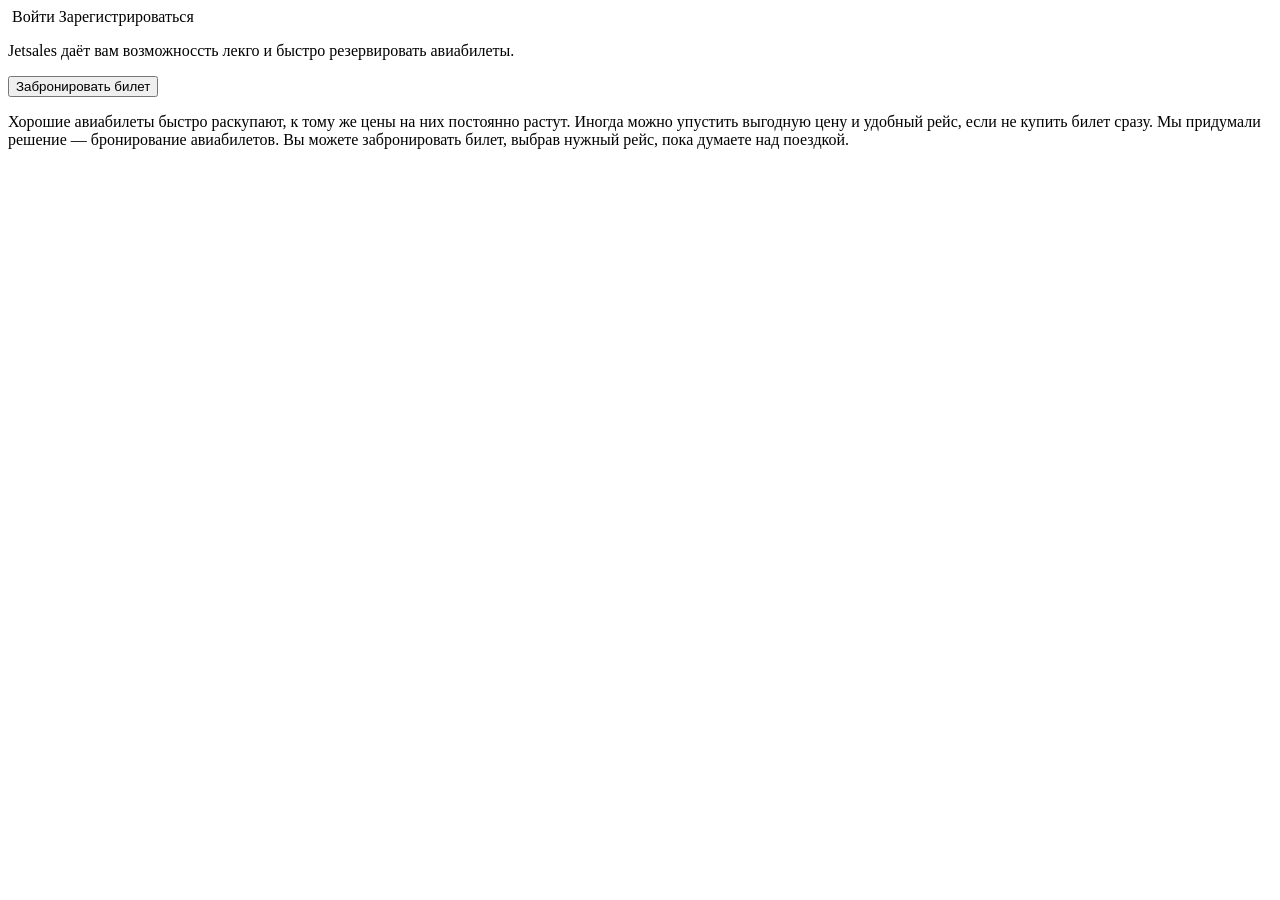
<file: pr5/target/classes/templates/index.html>
<!DOCTYPE html>
<html lang="en" xmlns:sec="http://www.springframework.org/schema/security" xmlns:th="http://www.w3.org/1999/xhtml" xmlns="http://www.w3.org/1999/html">
<head>
    <meta charset="UTF-8">
    <title>Index</title>
    <link  rel="stylesheet" th:href="@{/css/header.css}" />
    <link  rel="stylesheet" type="text/css" th:href="@{/css/button.css}" />
</head>
<body>
<div class="header">
    <!-- <form th:if="${user != 'anonymous'}" th:action="@{/logout}" method="post">-->
    <!--        <input type="submit" value="logout">-->
    <!--    </form>-->
    <a th:href="@{/}" class="header_logo"> <img th:src="@{/images/irlik1.jpg}" alt="" class="header_img"></a>
    <span class="empty_punkt"></span>
   <a  sec:authorize="isAnonymous()" th:href="@{/login}">Войти</a>
    <a  sec:authorize="isAnonymous()" th:href="@{/registration}">Зарегистрироваться</a>


    <a th:if="${user != 'anonymous'}" th:text="${user}"></a>
</div>

<div class="container">

<p>
   Jetsales даёт вам возможноссть лекго и быстро резервировать авиабилеты.
</p>
    <a th:href="@{/zakaz} ">
    <button class="button1" > Забронировать билет </button>
    </a>
</div>
<div class="container1">
    <p>
        Хорошие авиабилеты быстро раскупают, к тому же цены на них постоянно растут. Иногда можно упустить выгодную цену и удобный рейс,
        если не купить билет сразу. Мы придумали решение — бронирование авиабилетов. Вы можете
        забронировать билет, выбрав нужный рейс, пока думаете над поездкой.


    </p>

</div>
</body>
</html>
</file>
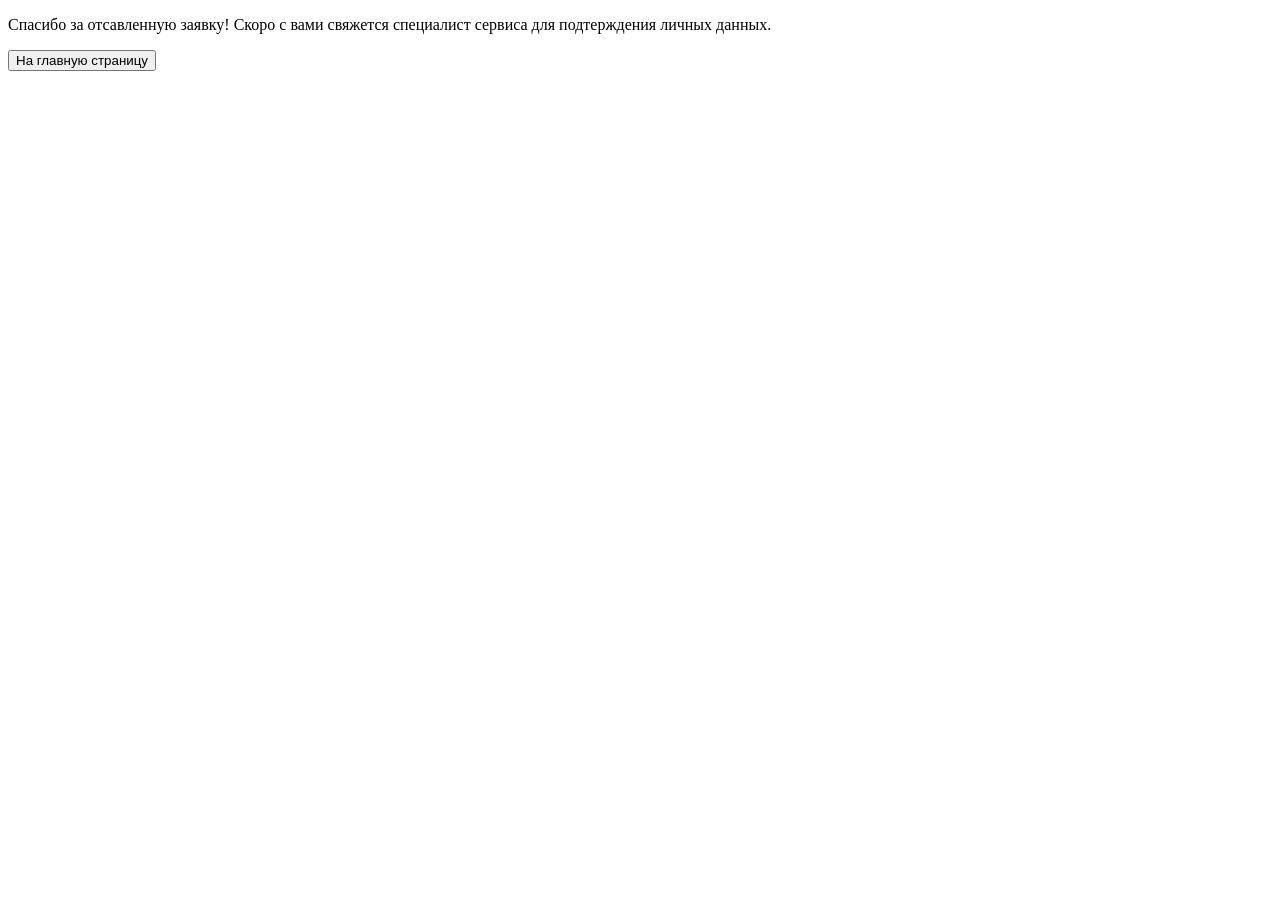
<file: pr5/target/classes/templates/foruser.html>
<!DOCTYPE html>
<html lang="en" xmlns:th="http://www.w3.org/1999/xhtml">
<head>
    <meta charset="UTF-8">
    <link  rel="stylesheet" type="text/css" th:href="@{/css/button.css}" />
    <link  rel="stylesheet" th:href="@{/css/userstyle.css}" />
    <title>For User</title>
</head>
<body>
<div class="sps">
    <p>
        Спасибо за отсавленную заявку! Скоро с вами свяжется специалист сервиса для подтерждения личных данных.
    </p>
    <a th:href="@{/index} ">
        <button class="button1" > На главную страницу </button>
    </a>
</div>
</body>
</html>
</file>
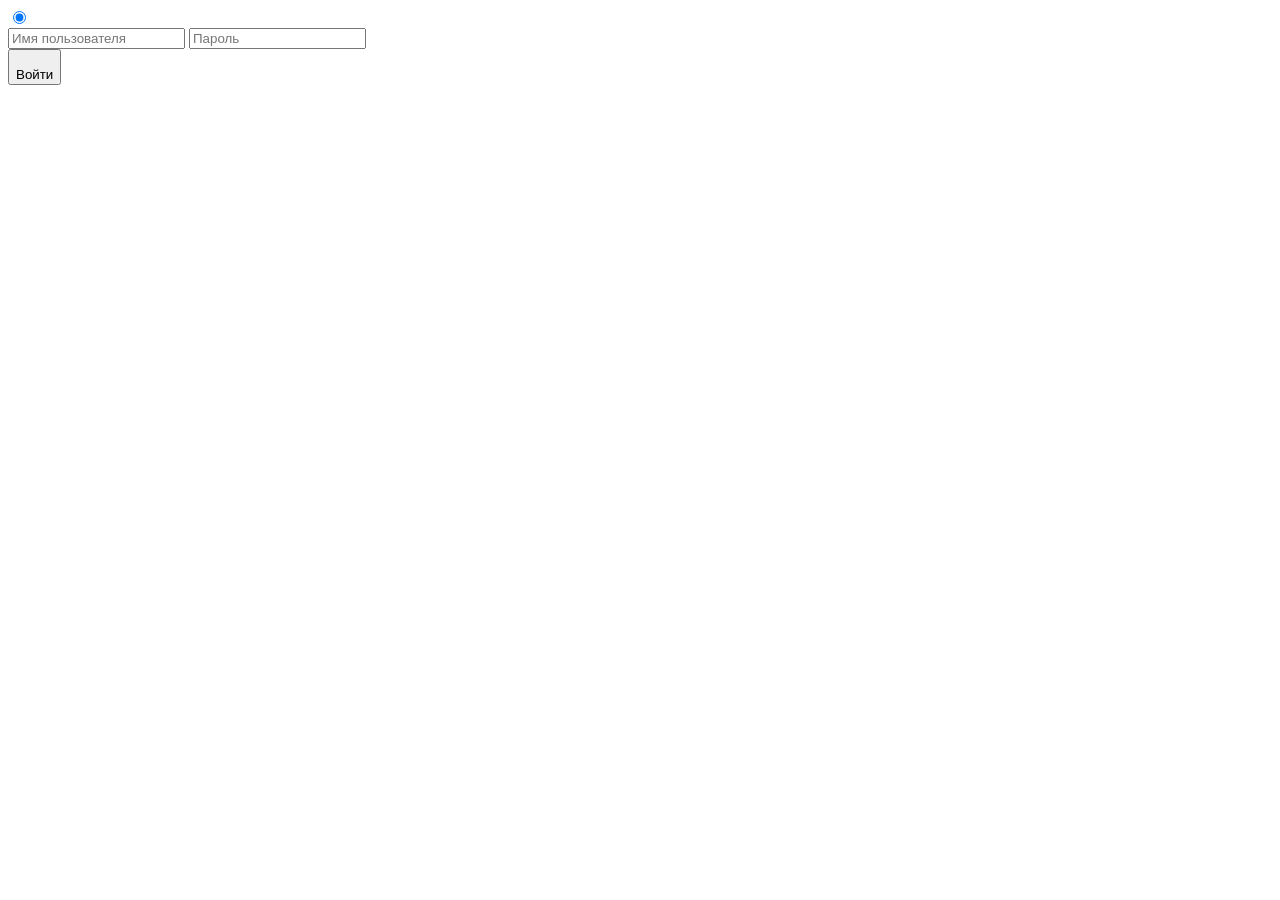
<file: pr5/target/classes/templates/login.html>
<!DOCTYPE html>
<html lang="en" xmlns:th="http://www.w3.org/1999/xhtml">
<head>
    <link  rel="stylesheet" th:href="@{/css/loginstyle.css}" type="text/css" />
    <meta charset="UTF-8">
    <title>Login</title>
</head>
<body>
<form th:action="@{/login}" method="post">
    <input checked="" id="signin" name="action" type="radio" value="signin">

    <div id="wrapper">
        <input type="text" name="username" placeholder="Имя пользователя" required>
        <input name="password" id="pass" placeholder="Пароль" type="password" required>

    </div>
    <button type="submit">
        <span>
            <br>
      Войти
    </span>
    </button>
</form>


<script type="text/javascript">

</script>

</body>
<!--<body>
<h2>Login Page</h2>
<form th:action="@{/login}" method="post">
    username:<input type="text" name="username">
    password:<input type="text" name="password">
    <input type="submit" value="login">
</form>
</body>
-->
</html>
</file>
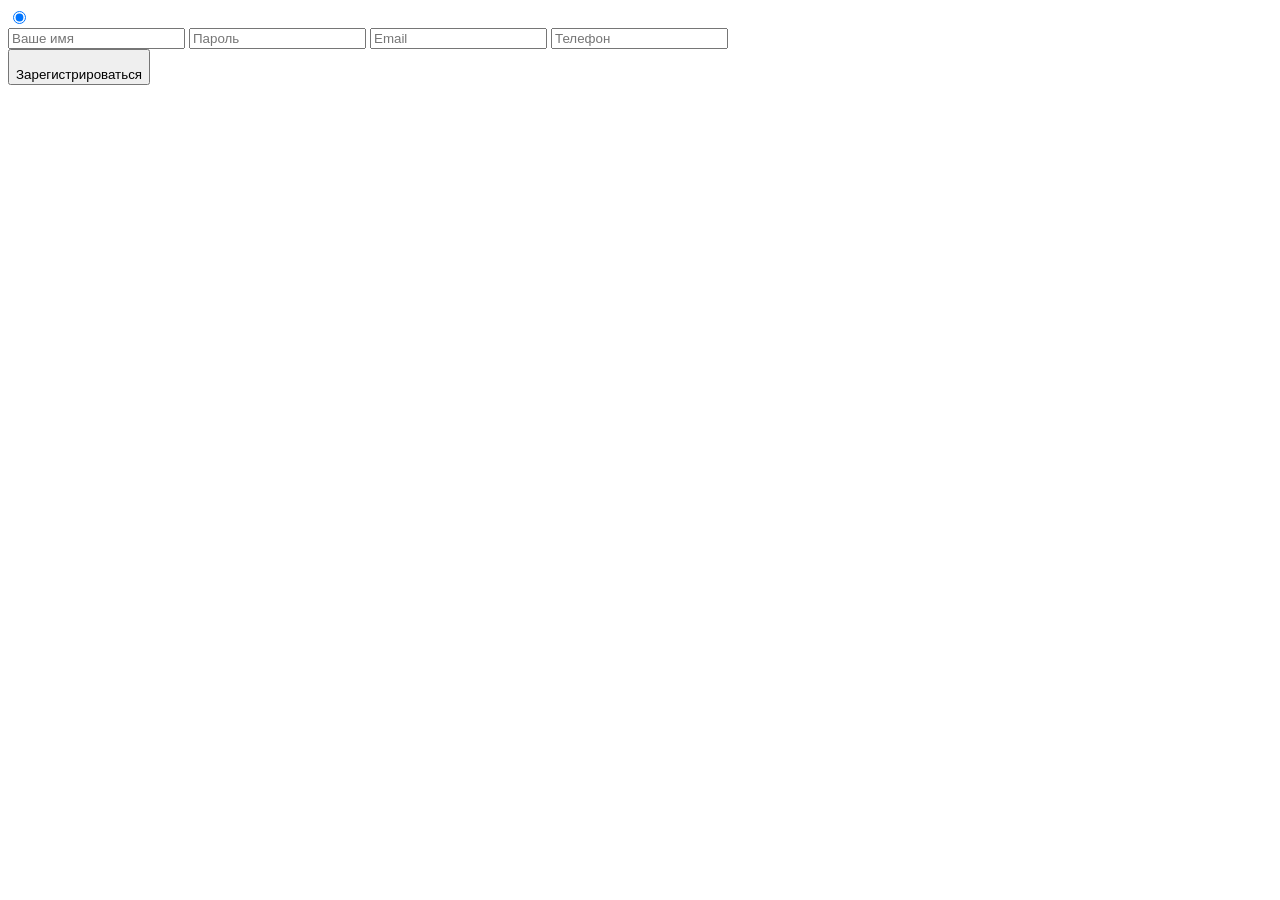
<file: pr5/target/classes/templates/registration.html>
<!DOCTYPE html>
<html lang="en" xmlns:th="http://www.w3.org/1999/xhtml">
<head>
    <link  rel="stylesheet" th:href="@{/css/regstyle.css}" type="text/css" />
    <meta charset="UTF-8">
    <title>Registration</title>
</head>
<body>
<form th:action="@{/registration}" method="post">
    <input checked="" id="signin" name="action" type="radio" value="signin">



    <div id="wrapper">

        <input type="text" name="username" placeholder="Ваше имя" required>
        <input name="password" id="pass" placeholder="Пароль" type="password" required>
        <input type="text" name="email"  placeholder="Email" required>
        <input type="text" name="phone"  placeholder="Телефон" required>


    </div>
    <button type="submit">
    <span>
        <br>
      Зарегистрироваться
    </span>
    </button>
</form>


<script type="text/javascript">

</script>

</body>
<!--<h2>Registration Page</h2>
<form th:action="@{/registration}" method="post">
    username:<input type="text" name="username">
    password:<input type="text" name="password">
    email:<input type="text" name="email">
    phone:<input type="text" name="phone">
    <input type="submit" value="registration">
</form>
</body>
</html>
-->
</file>
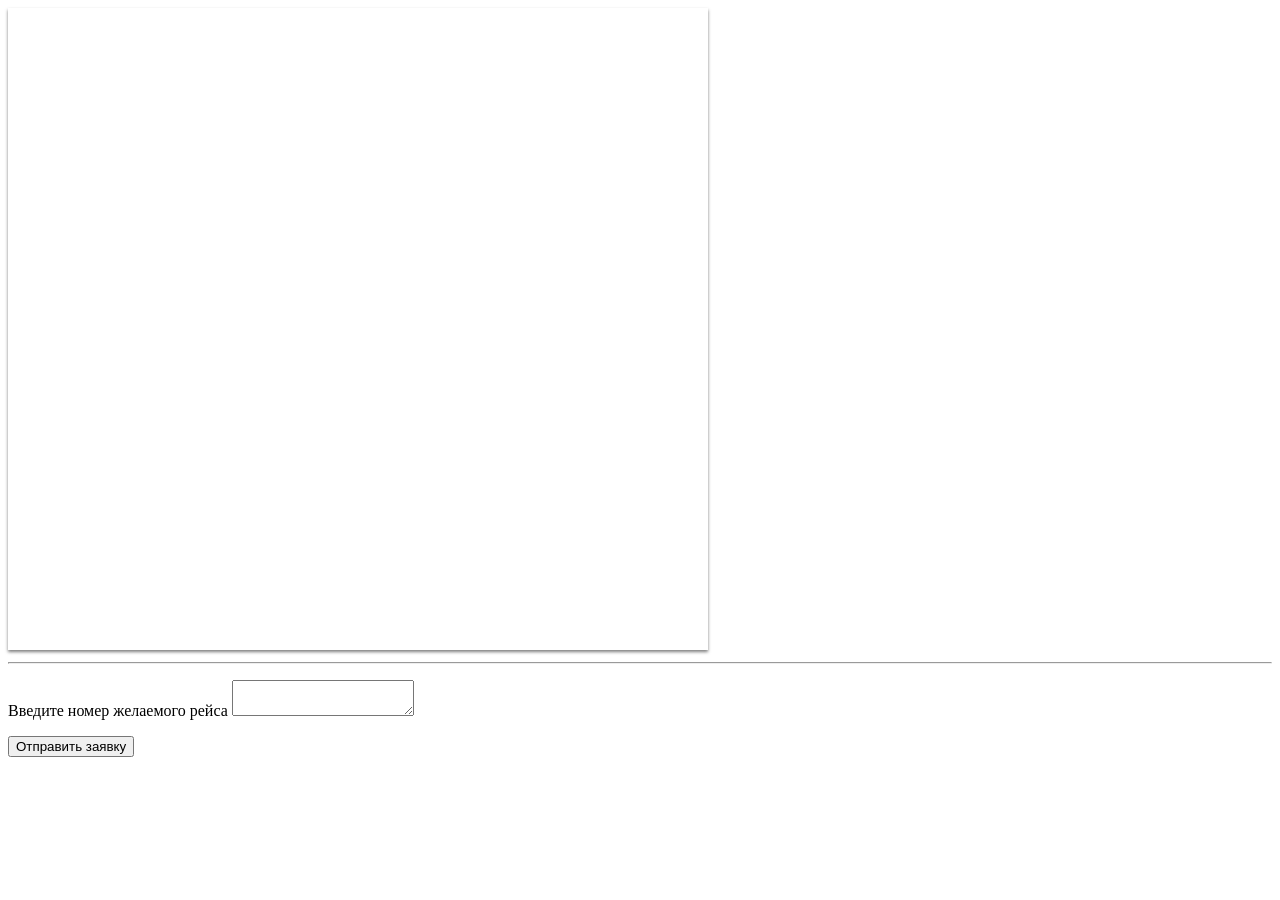
<file: pr5/target/classes/templates/zakaz.html>
<!DOCTYPE html>
<html lang="en" xmlns:th="http://www.w3.org/1999/xhtml">
<head>
    <meta charset="UTF-8">
    <title>Оставить заявку</title>

    <link media="all" rel="stylesheet" th:href="@{/css/zakazstyle.css}" type="text/css">

</head>
<body>
<header>
    <div class="header_menu">

        <span class="empty_punkt"></span>
    </div>
</header>
<div class="tablo">
<iframe frameborder="0" style="-moz-box-shadow: 0 2px 3px rgba(0, 0, 0, 0.5);
-webkit-box-shadow: 0 2px 3px rgba(0, 0, 0, 0.5); box-shadow: 0 2px 3px rgba(0, 0, 0, 0.5); overflow:
hidden; border: 0; width: 700px; height: 642px;" src="https://rasp.yandex.ru/informers/station/9600215/?size=15&amp;color=6&amp;type=tablo"></iframe>
</div>
<div class="order">
    <div class="orderbox">
        <hr>
        <form th:action="@{/order}" method="post">
            <p><label for="request">Введите номер желаемого рейса</label>
                <textarea type='text' name="request" id="request" class="inbox2 request" required></textarea>


            <p><input type='submit' value="Отправить заявку" class="butt2">
        </form>
    </div>
</div>
</body>
</html>
</file>
